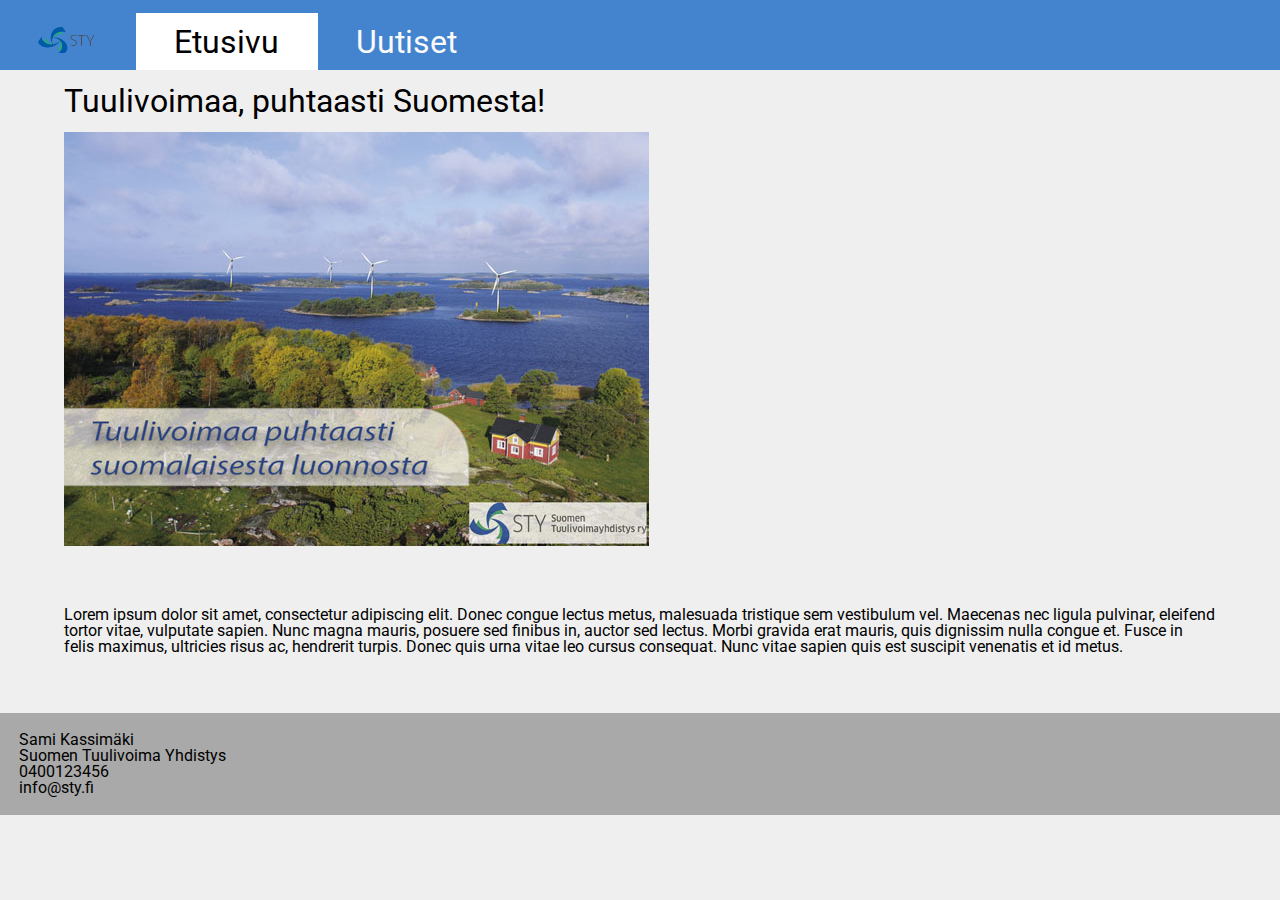
<file: index.html>
<!DOCTYPE html>
<html lang="en">

<head>
	<link rel="stylesheet" type="text/css" href="eric-meyer-reset.css">
	<link rel="stylesheet" type="text/css" href="styles.css">
	<link rel="stylesheet" type="text/css" href="https://fonts.googleapis.com/css?family=Roboto">
	<meta charset='UTF-8'>
	<link rel="icon" href="favicon.ico">
	<title>Tuulivoimaa puhtaasti luonnosta!</title>
</head>
<body
	<nav>
		 <ul>
		 <li><a href="index.html"><img src="sty_logo.png" alt="STY Logo" height="26" width="59"></a></li>
		 <li class="active"><a href="index.html">Etusivu</a></li>
		 <li><a href="news.html">Uutiset</a></li>
		 </ul>
	</nav>
		<article>
			<h3>Tuulivoimaa, puhtaasti Suomesta!</h3>
			<img src="tuulivoima.jpg" alt="Tuulivoimaa" height="414" width="585">
			<p>	
				Lorem ipsum dolor sit amet, consectetur adipiscing elit. Donec congue lectus metus, malesuada tristique sem vestibulum vel. Maecenas nec ligula pulvinar, eleifend tortor vitae, vulputate sapien. Nunc magna mauris, posuere sed finibus in, auctor sed lectus. Morbi gravida erat mauris, quis dignissim nulla congue et. Fusce in felis maximus, ultricies risus ac, hendrerit turpis. Donec quis urna vitae leo cursus consequat. Nunc vitae sapien quis est suscipit venenatis et id metus.
			</p>	
		</article>	
<footer>
		Sami Kassimäki
	<br>Suomen Tuulivoima Yhdistys
	<br>0400123456
	<br>info@sty.fi
</footer>
</body>

</html>
</file>
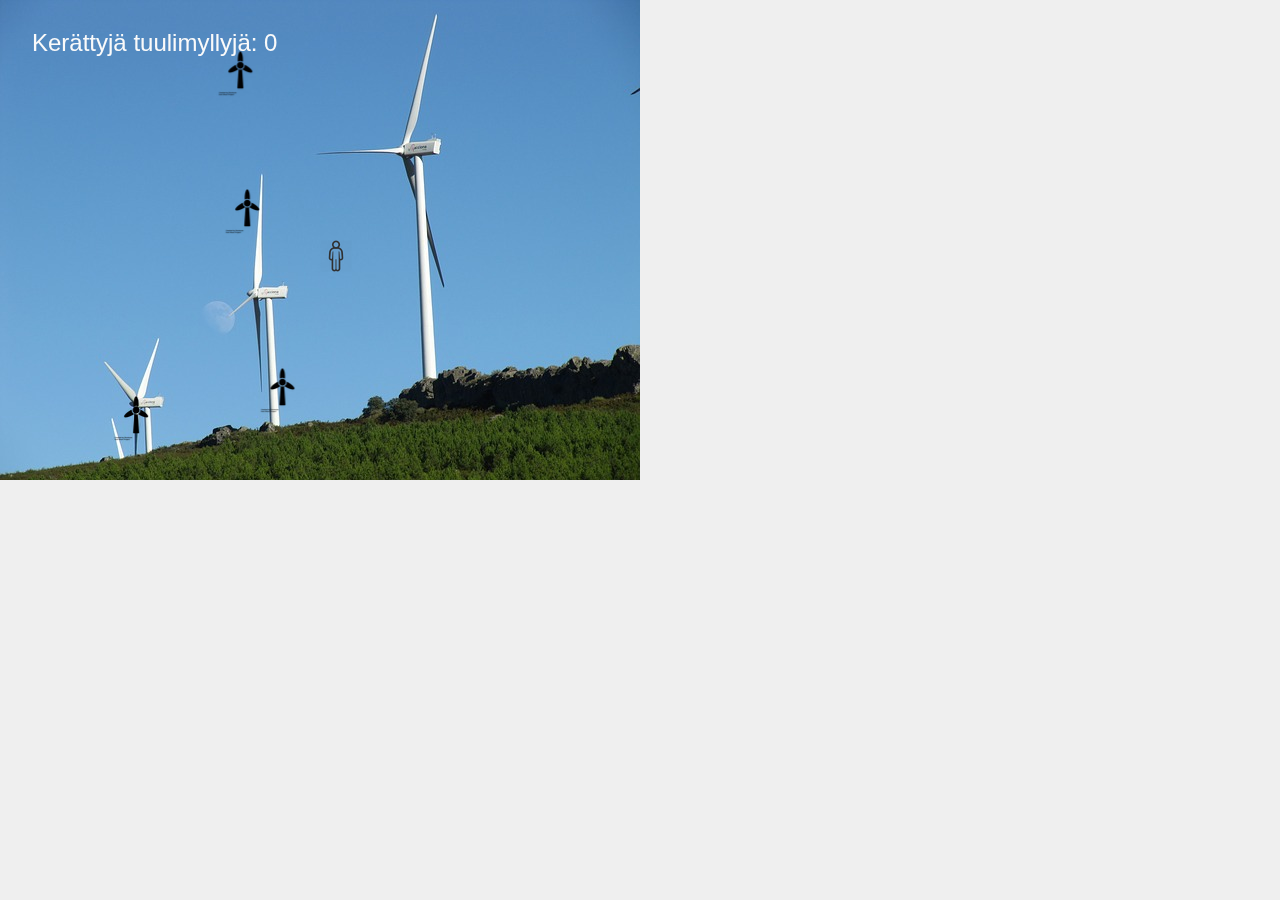
<file: game.html>
<!DOCTYPE html>
<html lang="en">

<head>
	<link rel="stylesheet" type="text/css" href="eric-meyer-reset.css">
	<link rel="stylesheet" type="text/css" href="styles.css">
	<link rel="stylesheet" type="text/css" href="https://fonts.googleapis.com/css?family=Roboto">
	<meta charset='UTF-8'>
	<link rel="icon" href="favicon.ico">
	<title>Tuulivoimaa puhtaasti luonnosta!</title>
	
</head>
<body>
	<script type="text/javascript" src="game.js"></script>
</body>

</html>
</file>
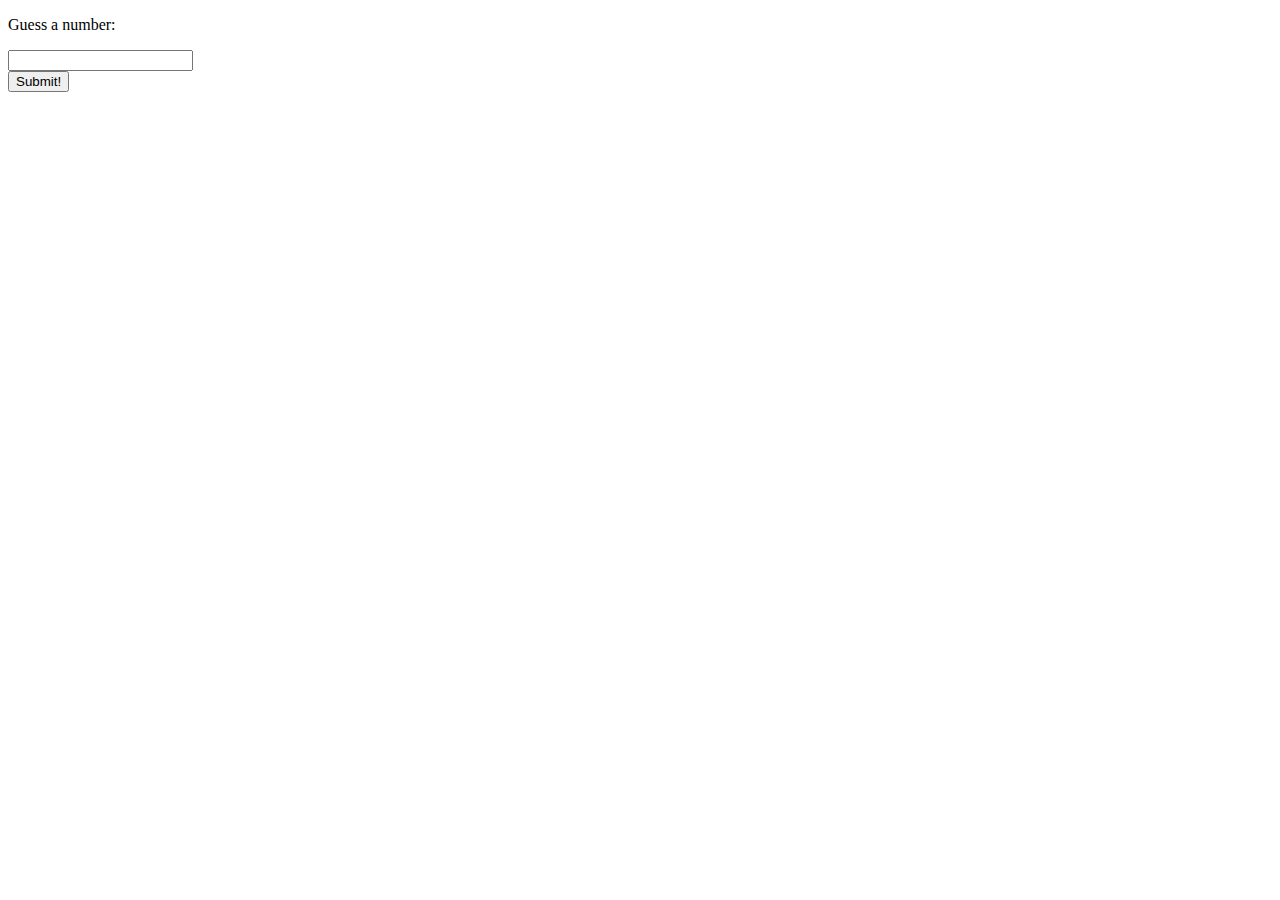
<file: guessthenumber.html>
<!DOCTYPE html>
<html>
	<head>
		<meta charset="UTF-8" />
		<title>Guess the number!</title>
		<script src="guessthenumber.js"></script>
	</head>

	<body onload="getRandomInteger">
		<form>
		  <p>Guess a number: </p>
		  <input id="number" type="number">
		  <br>
		  <button onclick="guessTheNumber()">Submit!</button>
		</form>
	</body>
	
</html>
</file>
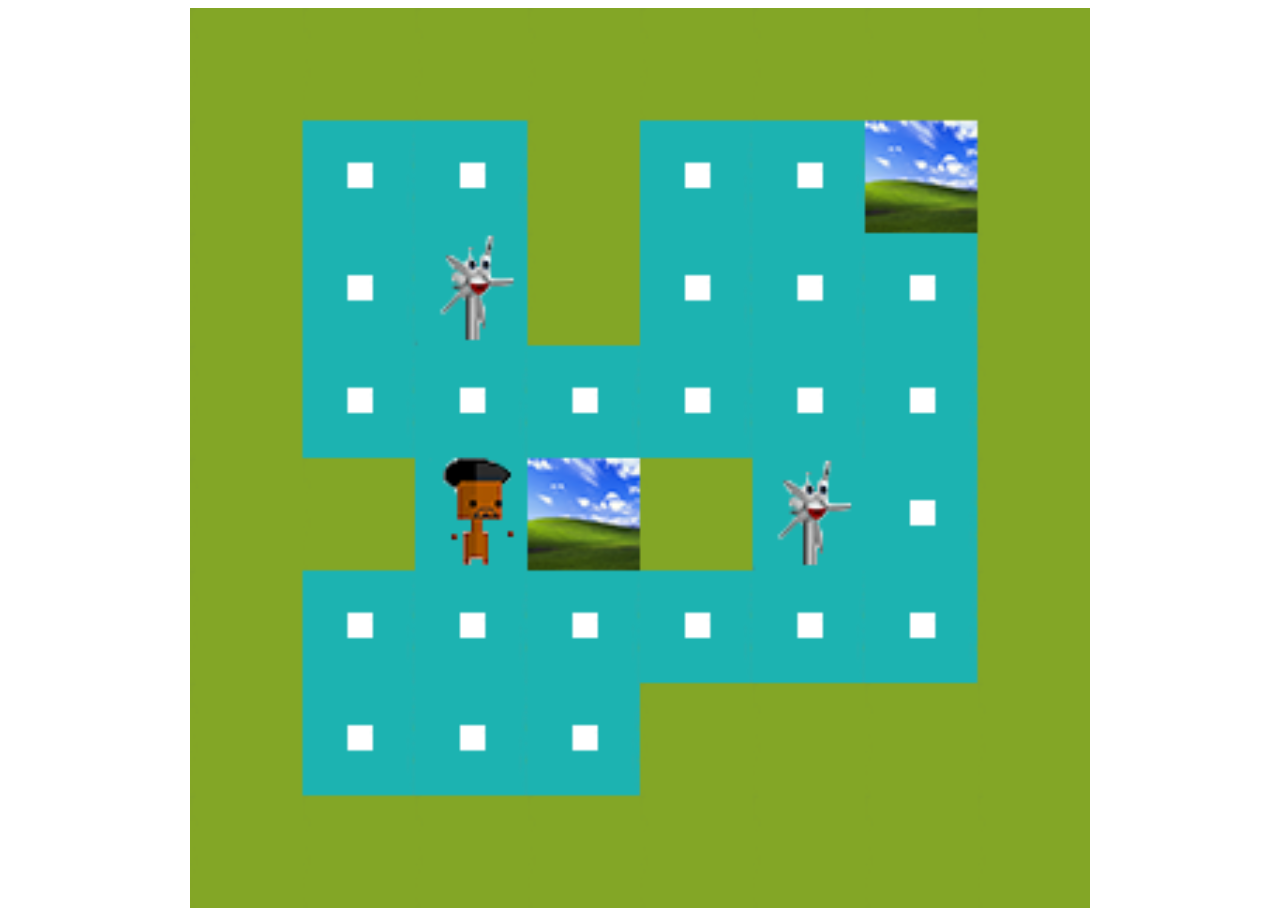
<file: project/project.html>
<!DOCTYPE html>
<html lang="en">

<head>
	<meta charset='UTF-8'>
	<title>Tuulivoimaa puhtaasti luonnosta!</title>
	
	
</head>
<body>
	<audio id="voitto" src="voitto.mp3" preload="auto"></audio>
	<script>
    var taustamusiikki = new Audio('taustamusiikki.mp3')
    	taustamusiikki.play()
        taustamusiikki.addEventListener('timeupdate', function(){
          var buffer = .44
          if(this.currentTime > this.duration - buffer){
              this.currentTime = 0
              this.play()
          }
        }, false);    
	</script>
	<script type="text/javascript" src="phaser.js"></script>
	<script type="text/javascript" src="project.js"></script>
</body>

</html>
</file>
<file: styles.css>
footer {
	background-color: #A9A9A9;
	padding: 1.5%;
	margin: 0%;		
}

h2 {
	padding-top: 15px;
	padding-bottom: 15px;
	font: Verdana;
	font-size: 3em;
}

h3 {
	padding-top: 15px;
	padding-bottom: 15px;
	font: Verdana;
	font-size: 2em;
}

p{
	padding-top: 5%;
	padding-bottom: 5%;
}

ul {
    overflow: hidden;
    background-color: #4484CE;
    padding-top: 1%;
    vertical-align: middle;
}

li a{
	display: inline-block;
    text-align: center;	
    text-decoration: none;
    float: left;
    font-size: 2em;
    color: #FAFAFA;
    vertical-align: middle;
    padding: 1% 3% 1% 3%;
}

li a:hover {
    background-color: white;
    color: black;
}



article {
	padding-left: 5%;
	padding-right: 5%;
}

body {
	font-family: 'Roboto', sans-serif;
	background-color: #EFEFEF;
}	
li.active > a {
	color: black;
	background-color: white
}
</file>
